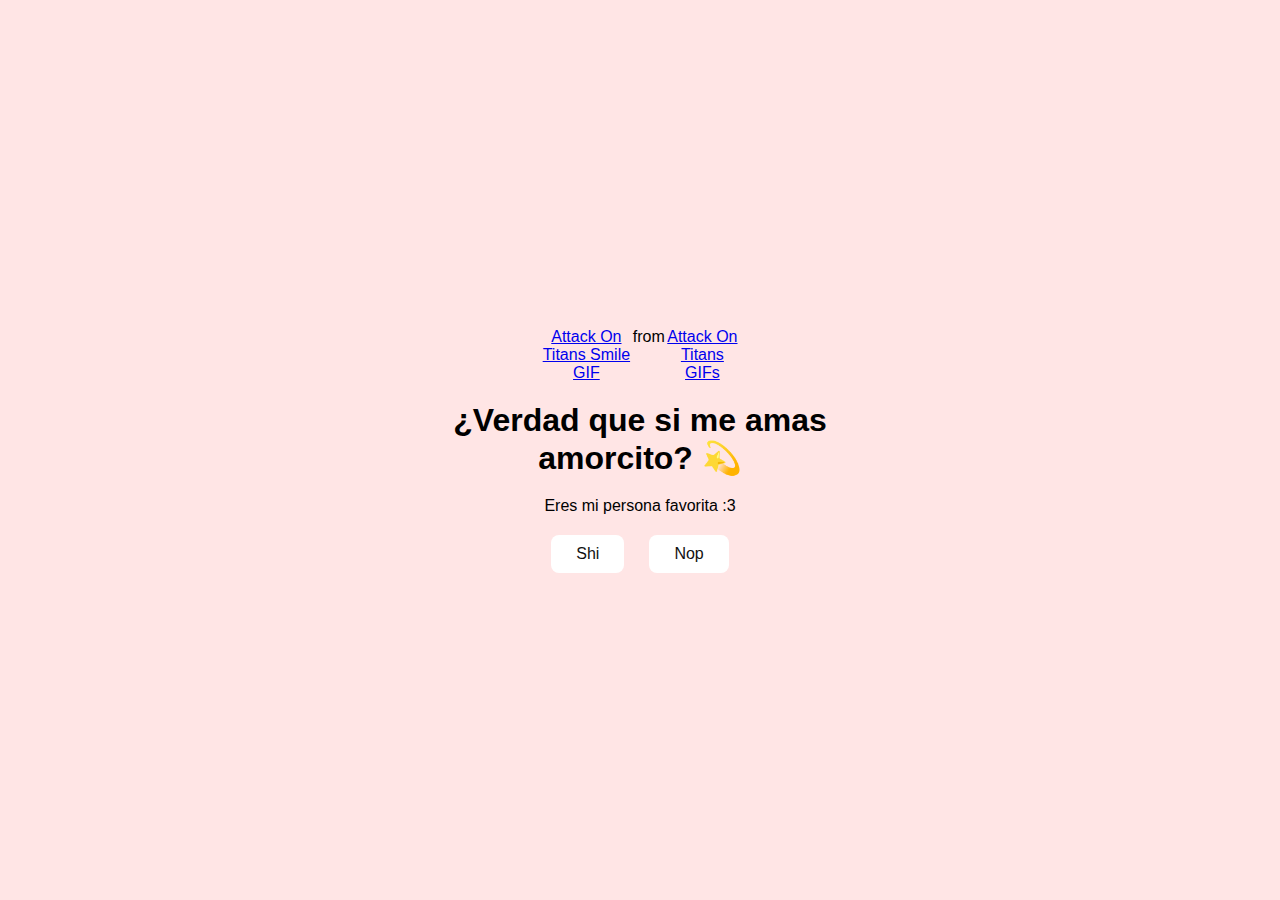
<file: index.html>
<!DOCTYPE html>
<html lang="en">
<head>
    <meta charset="UTF-8">
    <meta name="viewport" content="width=device-width, initial-scale=1.0">
    <link rel="stylesheet" href="style.css">
    <title>¿Me amas?</title>
</head>
<body>
    <div class="container">
        <div class="tenor-gif-embed" data-postid="16553202" data-share-method="host" data-aspect-ratio="1.11111" data-width="100%"><a href="https://tenor.com/view/attack-on-titans-smile-relax-eren-yeager-gif-16553202">Attack On Titans Smile GIF</a>from <a href="https://tenor.com/search/attack+on+titans-gifs">Attack On Titans GIFs</a></div> <script type="text/javascript" async src="https://tenor.com/embed.js"></script>
        <h1>¿Verdad que si me amas amorcito? 💫</h1>
        <p>Eres mi persona favorita :3</p>
        <div class="btn">
            <a href="si.html">Shi</a>
            <a href="no1.html">Nop</a>
        </div>
    </div>
</body>
</html>
</file>
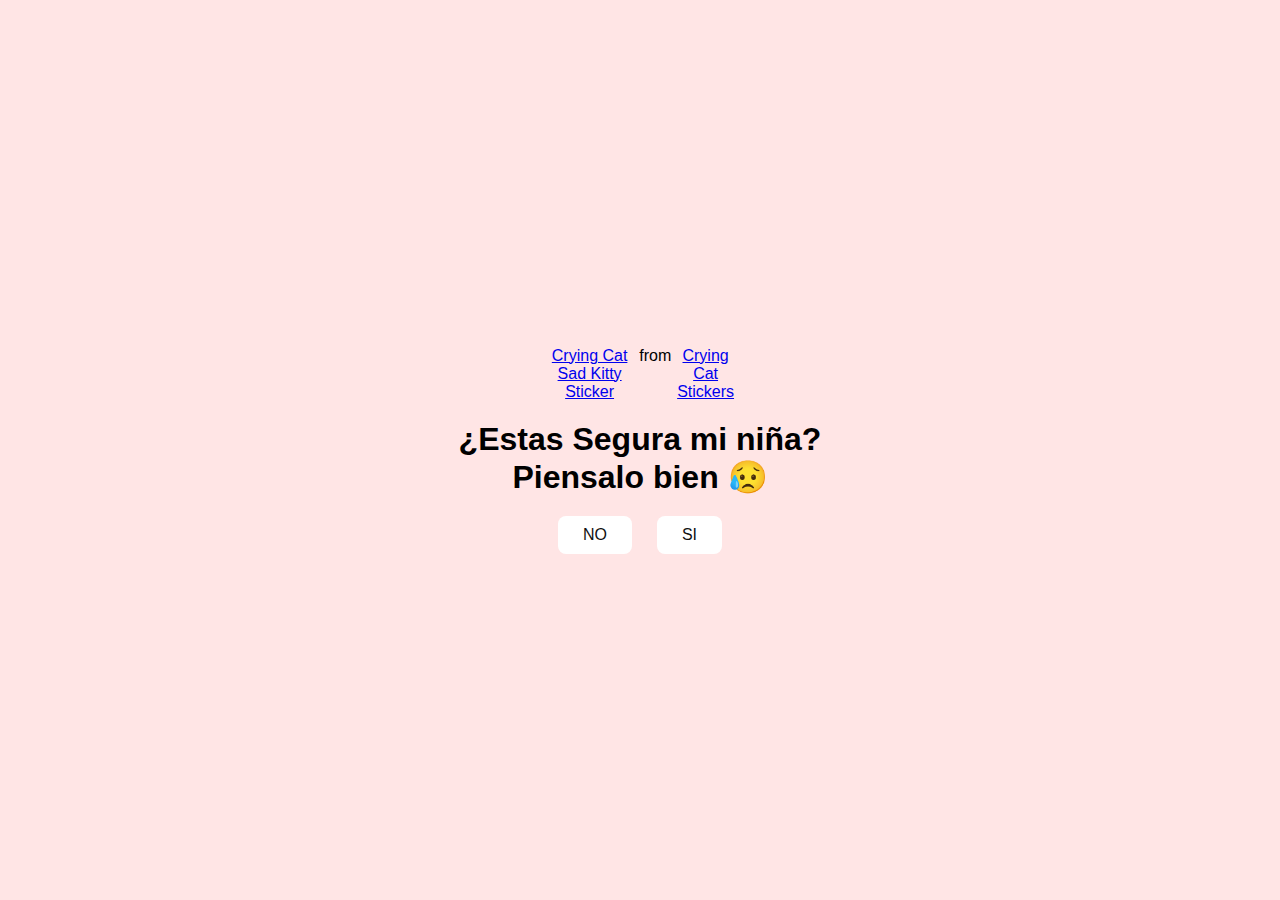
<file: no1.html>
<!DOCTYPE html>
<html lang="en">
<head>
    <meta charset="UTF-8">
    <meta name="viewport" content="width=device-width, initial-scale=1.0">
    <link rel="stylesheet" href="style.css">
    <title>Piensatelo...</title>
</head>
<body>
    <div class="container">
        <div class="tenor-gif-embed" data-postid="18116533612288367470" data-share-method="host" data-aspect-ratio="1" data-width="100%"><a href="https://tenor.com/view/crying-cat-sad-kitty-sad-sad-cat-cat-tearing-up-meme-gif-18116533612288367470">Crying Cat Sad Kitty Sticker</a>from <a href="https://tenor.com/search/crying+cat-stickers">Crying Cat Stickers</a></div> <script type="text/javascript" async src="https://tenor.com/embed.js"></script>
        <h1>¿Estas Segura mi niña? Piensalo bien 😥  </h1>
        <div class="btn">
            <a href="si.html">NO</a>
            <a href="no2.html">SI</a>
        </div>
    </div>
</body>
</html>
</file>
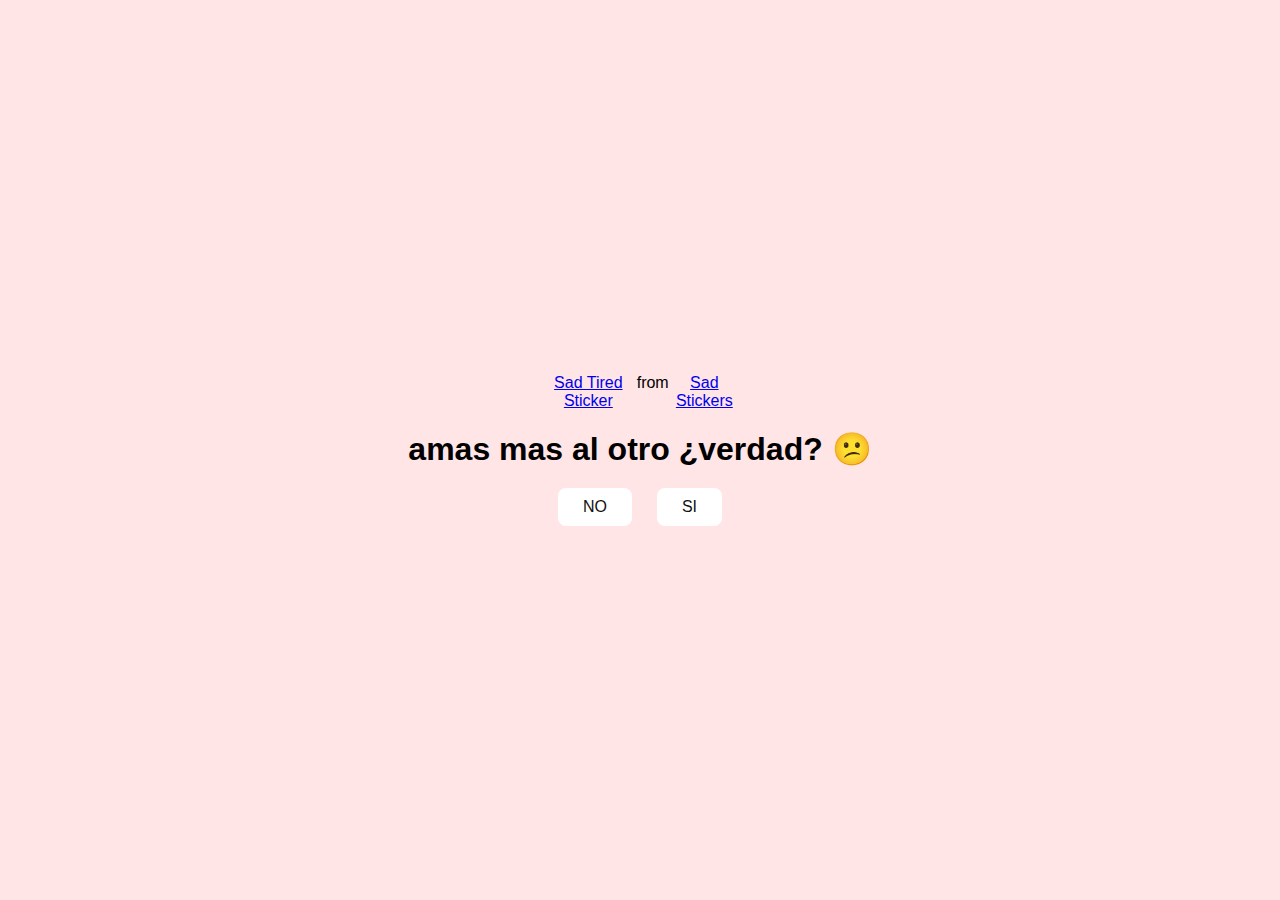
<file: no2.html>
<!DOCTYPE html>
<html lang="en">
<head>
    <meta charset="UTF-8">
    <meta name="viewport" content="width=device-width, initial-scale=1.0">
    <link rel="stylesheet" href="style.css">
    <title>Porque?..</title>
</head>
<body>
    <div class="container">
        <div class="tenor-gif-embed" data-postid="7129322921597303799" data-share-method="host" data-aspect-ratio="1" data-width="100%"><a href="https://tenor.com/view/sad-tired-gif-7129322921597303799">Sad Tired Sticker</a>from <a href="https://tenor.com/search/sad-stickers">Sad Stickers</a></div> <script type="text/javascript" async src="https://tenor.com/embed.js"></script>
        <h1>amas mas al otro ¿verdad? 😕  </h1>
        <div class="btn">
            <a href="si.html">NO</a>
            <a href="#" id="btn-random">SI</a>
        </div>
    </div>
    <script src="script.js"></script>
</body>
</html>
</file>
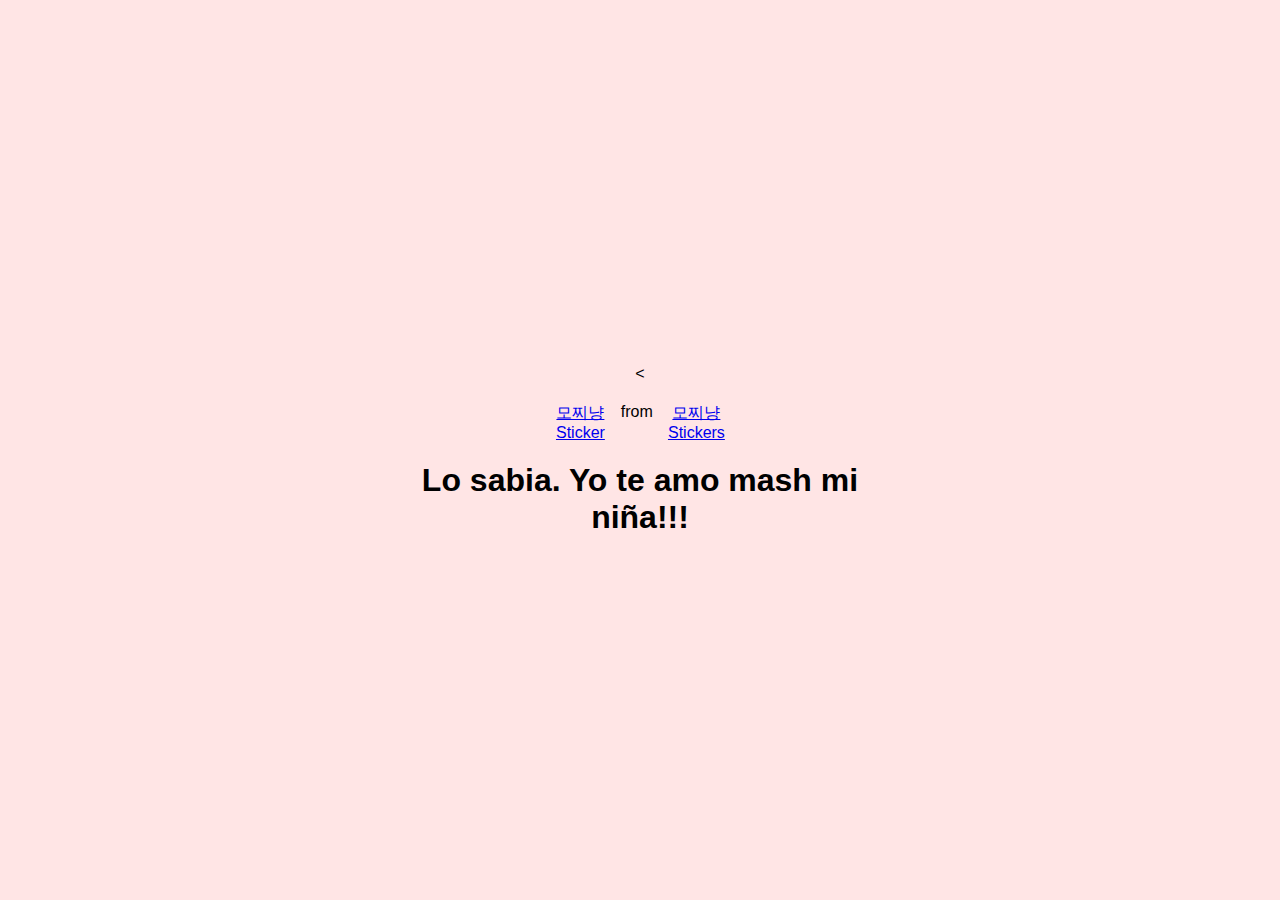
<file: si.html>
<!DOCTYPE html>
<html lang="en">
<head>
    <meta charset="UTF-8">
    <meta name="viewport" content="width=device-width, initial-scale=1.0">
    <link rel="stylesheet" href="style.css">
    <title>Preguntale a tu flaca</title>
</head>
<body>
    <div class="container">
        <<div class="tenor-gif-embed" data-postid="11215884678565106675" data-share-method="host" data-aspect-ratio="1" data-width="100%"><a href="https://tenor.com/view/%EB%AA%A8%EC%B0%8C%EB%83%A5-gif-11215884678565106675">모찌냥 Sticker</a>from <a href="https://tenor.com/search/%EB%AA%A8%EC%B0%8C%EB%83%A5-stickers">모찌냥 Stickers</a></div> <script type="text/javascript" async src="https://tenor.com/embed.js"></script>
        <h1>Lo sabia. Yo te amo mash mi niña!!! </h1>
    </div>
</body>
</html>
</file>
<file: style.css>
* {
    margin: 0;
    padding: 0;
    box-sizing: border-box;
    font-family: sans-serif;
}

body {
    position: relative;
    width: 100%;
    min-height: 100vh;
    display: flex;
    justify-content: center;
    align-items: center;
    background-color: #FFE5E5;
}

.container {
    display: flex;
    flex-direction: column;
    text-align: center;
    align-items: center;
    gap: 20px;
    max-width: 500px;
    margin: 20px;
}

.container .tenor-gif-embed {
    display: flex;
    max-width: 200px;
}

.container .btn {
    display: flex;
    gap: 25px;
}

.btn a {
    text-decoration: none;
    color: #111;
    background: #fff;
    padding: 10px 25px;
    border-radius: 8px;
    box-shadow: 0.5rem 1rem 3rem hsl(0, 0, 0,0.3);

}
</file>
